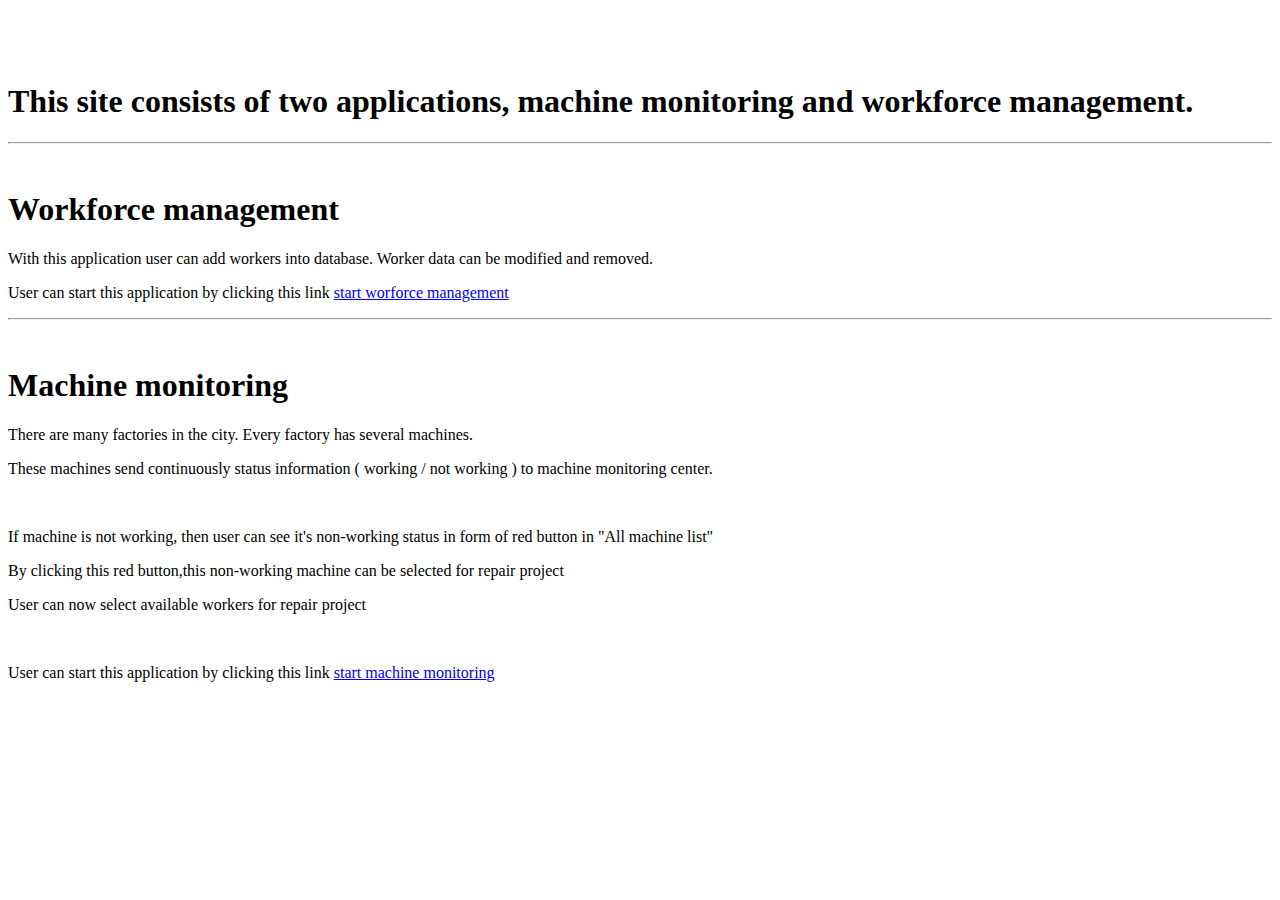
<file: MachineMonitorManagement/target/classes/static/index.html>
<!DOCTYPE html>
<html xmlns:th="http://www.thymeleaf.org">

<head >
<meta charset="ISO-8859-1">
</head>

<body >
    <br><br><br>
	<h1>This site consists of two applications, machine monitoring and workforce management.     </h1>
    <hr>
    <br>
	<h1>Workforce management</h1>

	<p>With this application user can add workers into database. Worker data can be modified and removed.  </p>
	<p>  User can start this application by clicking this link                   
	<a   href="/management"> start worforce management </a>
	</p>
    <hr>
	<br>
	<h1>Machine monitoring</h1>

	<p>There are many factories in the city. Every factory has several machines. </p>
	<p>These machines send continuously status information ( working / not working )  to machine monitoring center.</p>
	<br>
	<p>If machine is not working, then user can see it's non-working status in form of red button in "All machine list"</p>

	<p>By clicking this red button,this non-working machine can be selected for repair project</p>
	<p>User can now select available workers for repair project</p>
    <br>
	<p>  User can start this application by clicking this link                    
	<a   href="/showMachineList">  start machine monitoring  </a>
	</p>
	 
</body>
</html>
</file>
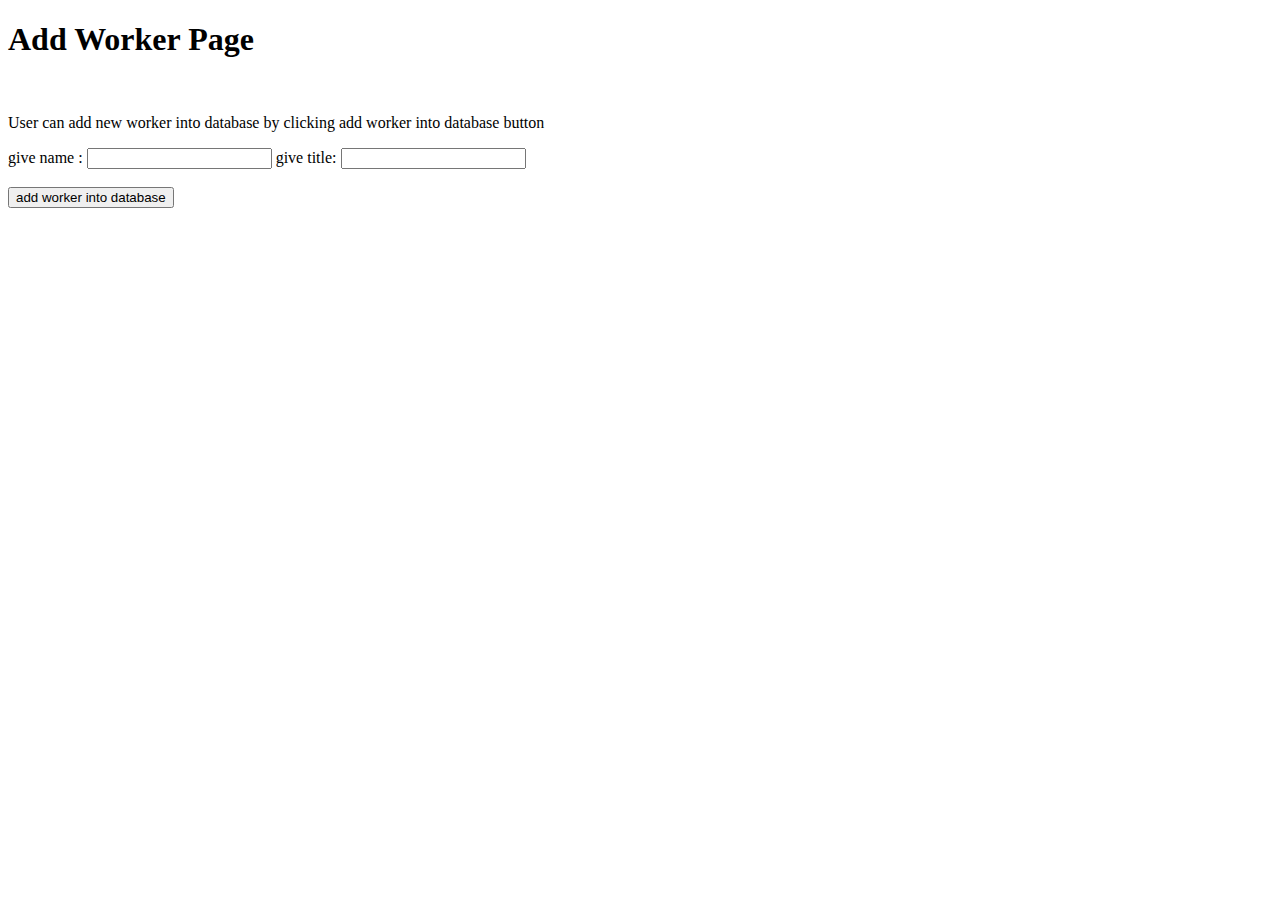
<file: MachineMonitorManagement/target/classes/templates/viewManagement/addWorkerPage.html>
<!DOCTYPE html>
<html xmlns:th="http://www.thymeleaf.org">

<head  th:replace="/fragments/CommonFragment::HeadDefinitions">
</head>

<body>
     <div class="jumbotron text-size">
      <h1>Add Worker Page</h1>     
             
      <br> 
      <p>User can add new worker into database by clicking <span  class="button-color"> add worker into database</span> button </p>
      </div>       
      
      <div class="container-fluid">           
          <form action="/management/addIntoDatabase" method="post">
        
                give name : <input type ="text" name="workerName">
                give title: <input type ="text" name="workerTitle">
              
               <br> <br>              
               <button type="submit" class="btn btn-primary button-color"  > add worker into database</button>
          </form>
       </div>
    <div  th:replace="/fragments/CommonFragment::footer"></div>      
  </body>
</html>
</file>
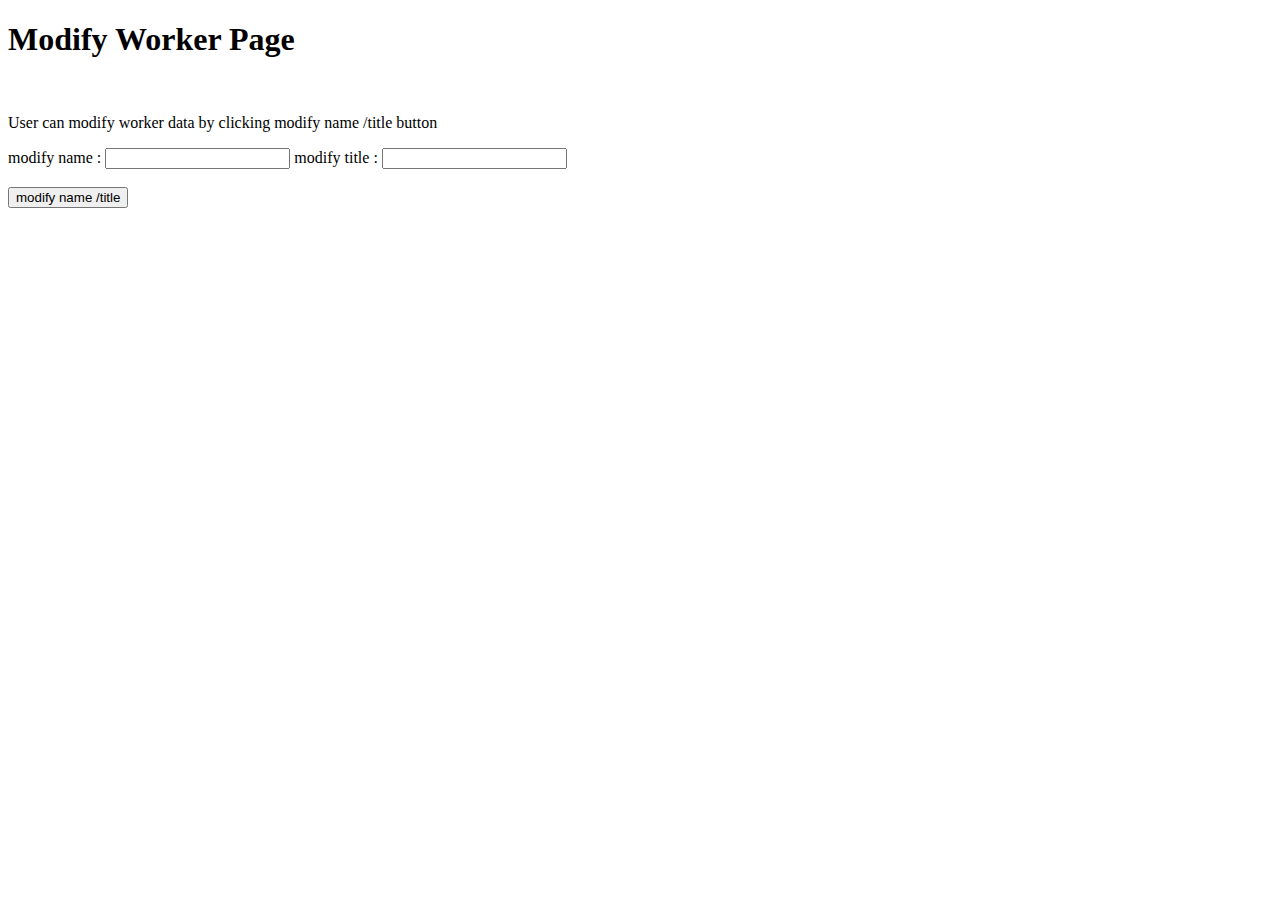
<file: MachineMonitorManagement/target/classes/templates/viewManagement/modifyWorkerPage.html>
<!DOCTYPE html>
<html xmlns:th="http://www.thymeleaf.org">

<head  th:replace="/fragments/CommonFragment::HeadDefinitions">
</head>

<body>
     <div class="jumbotron text-size">
      <h1>Modify Worker Page</h1> 
      
       <br> 
       <p>User can modify worker data by clicking <span  class="button-color"> modify name /title</span>  button   </p>
       </div>     
      
       <div class="container-fluid">             
          <form action="/management/updateWorkerData" method="post">
        
               modify name : <input type ="text" name="singleWorkerName" th:placeholder="${singleWorker.name}">
               modify title    : <input type ="text" name="singleWorkerTitle" th:placeholder="${singleWorker.title}">
               
               <input type ="hidden" id="singleWorkerId"  name="singleWorkerId" th:value="${singleWorker.id}"/>
              
               <br> <br>              
               <button type="submit" class="btn btn-primary button-color" > modify name /title</button>
          </form> 
       </div>
    <div  th:replace="/fragments/CommonFragment::footer"></div>      
  </body>
</html>
</file>
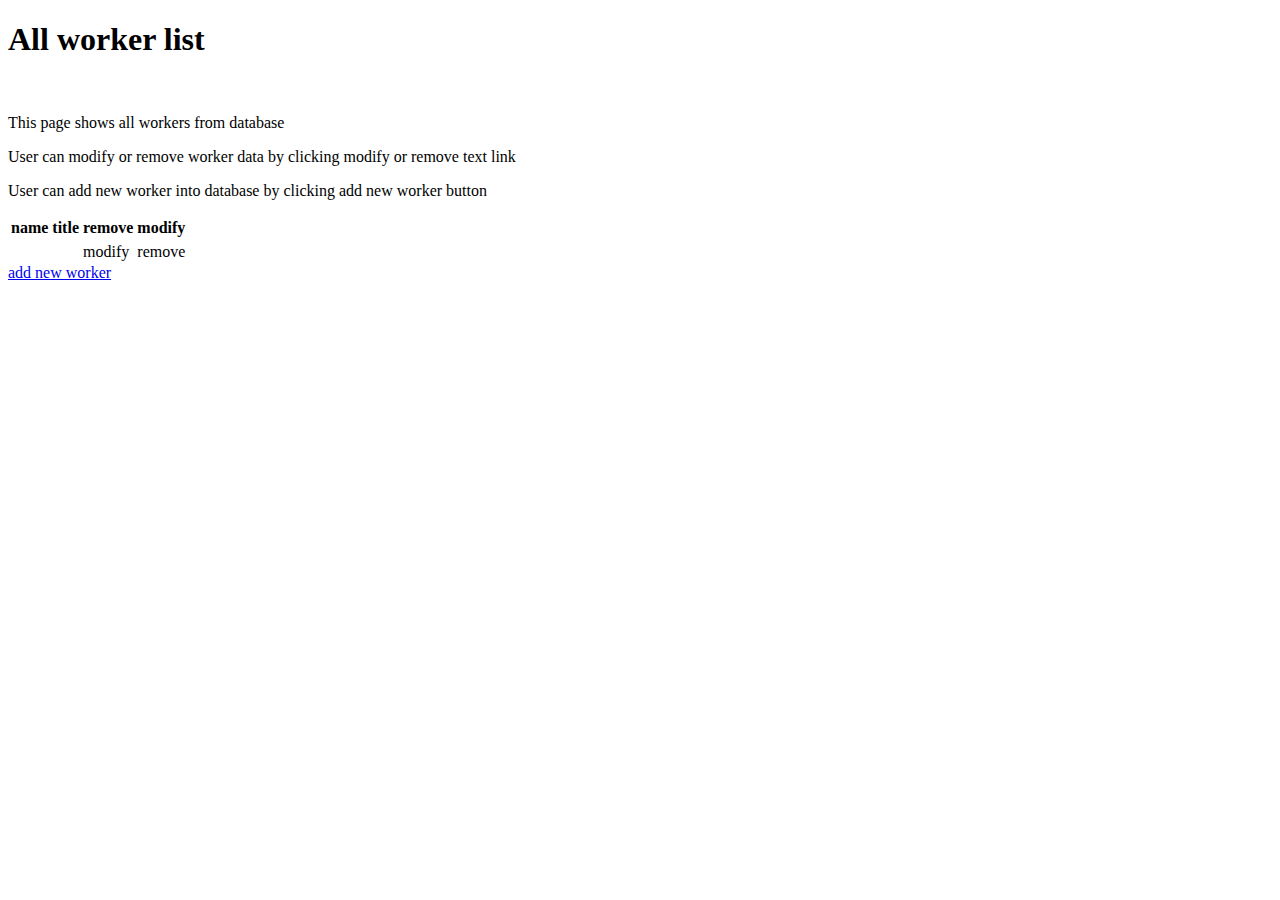
<file: MachineMonitorManagement/target/classes/templates/viewManagement/workerList.html>
<!DOCTYPE html>
<html xmlns:th="http://www.thymeleaf.org">

<head  th:replace="/fragments/CommonFragment::HeadDefinitions">
</head>

<body>
     <div class="jumbotron text-size">
      <h1>All worker list</h1> 
      
      <br>
      <p>This page shows all workers from database   </p>     
      <p>User can modify or remove worker data by clicking <span  class="link-color">  modify </span> or <span  class="link-color"> remove </span> text link </p>
      <p>User can add new worker into database by clicking <span  class="button-color"> add new worker </span>  button   </p>
      </div>       
           
     <div class="container-fluid">
      <div class="row">
           <div class="col-sm-12">
                 <table class="table table-sm table-striped">
                       <thead class="table-header">
                             <tr class="row">
                                   <th class="col-sm-3"> name    </th>
                                   <th class="col-sm-3"> title   </th>
                                   <th class="col-sm-1"> remove  </th>
                                   <th class="col-sm-5">  modify </th>                             
                              <tr  >                       
                       </thead>                 
                       <tbody>
                              <tr  class="row " data-th-each="worker:${workerRepository} " >                              
                                    <td class="col-sm-3" data-th-text="${worker.name}  "   >   </td>
                                    <td class="col-sm-3" data-th-text="${worker.title}  "  >   </td>                           
                              
                                     <td   class="col-sm-1  link-color"  > 
                                        <a  th:href="@{'/management/{id}/modify' ( id=${worker.id} )    }"  >modify </a> 
                                     </td>                          
                                     <td   class="col-sm-1  link-color"  >
                                        <a  th:href="@{'/management/{id}/remove' ( id=${worker.id} )    }"  >remove </a> 
                                    </td> 
                              </tr> 
                      </tbody>                 
                 </table>      
           </div>
       </div>
      <a class="btn btn-primary button-color"  href="/management/addNewWorker">add new worker</a>     
     </div>       
     <div  th:replace="/fragments/CommonFragment::footer"></div>
  </body>
</html>
</file>
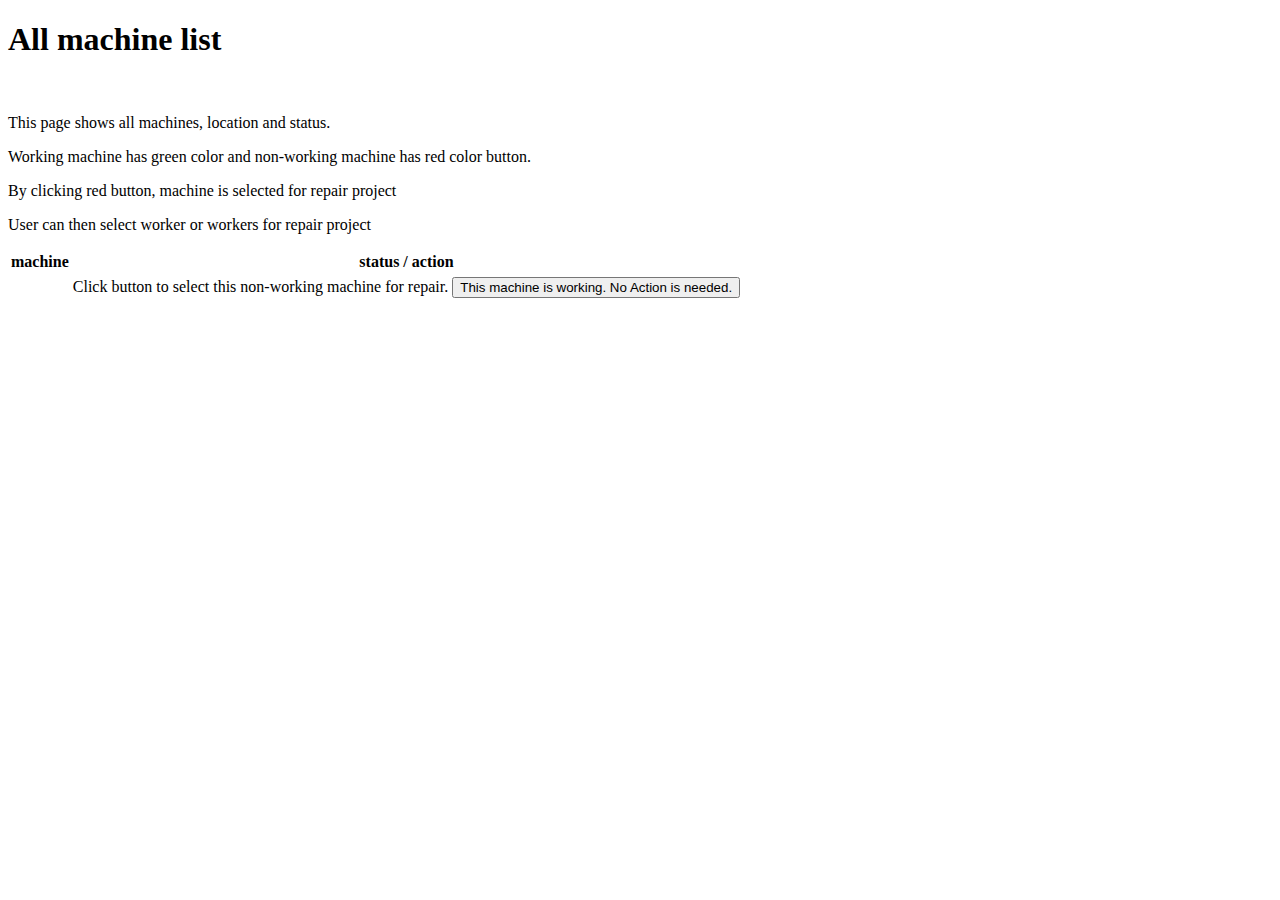
<file: MachineMonitorManagement/target/classes/templates/viewMonitor/machineList.html>
<!DOCTYPE html>
<html xmlns:th="http://www.thymeleaf.org">
<head  th:replace="/fragments/CommonFragment::HeadDefinitions">
</head>

<body>
     <div class="jumbotron text-size">
      <h1>All machine list</h1>
      
      <br>
      <p>This page shows all machines, location  and status.  </p> 
      <p>Working machine has green color and non-working machine has red color button. </p>  
      <p>By clicking red button, machine is selected for repair project   </p>
      <p>User can then select worker or workers for repair project        </p>
      </div>     
      
      <div class="container-fluid">          
      <div class="row">
           <div class="col-sm-12">
                 <table class="table table-sm table-striped">
                       <thead class="table-header">
                             <tr class="row">
                                   <th class="col-sm-3">machine           </th>
                                   <th class="col-sm-9"> status / action  </th>                                  
                              <tr> 
                       </thead>
                       <tbody>
                              <tr  class="row " data-th-each="machine:${machineRepository} " >                              
                                    <td class="col-sm-3" data-th-text="${machine.name}  "   ></td> 
                                     <td   class="col-sm-9 "  >                                      
                                        <span  th:if ="${machine.status==11}  "   >                        
                                           <a
                                              th:href="@{'/{id}/repair' ( id=${machine.id} )    }" class ="btn btn-danger  btn-size">                                             
                                              Click  button to select this non-working machine for repair.                                          
                                           </a>
                                        </span>
                                        <span  th:if ="${machine.status==22}  "   >  
                                           <button type="button"  class ="btn btn-success  btn-size">                                            
                                              This machine is working. No Action is needed.                                            
                                           </button>  
                                        </span>                                                 
                                    </td>                              
                              </tr>                      
                      </tbody>                 
                 </table>      
            </div>
     </div>
   </div>
   <div  th:replace="/fragments/CommonFragment::footer"></div>          
 </body>
</html>
</file>
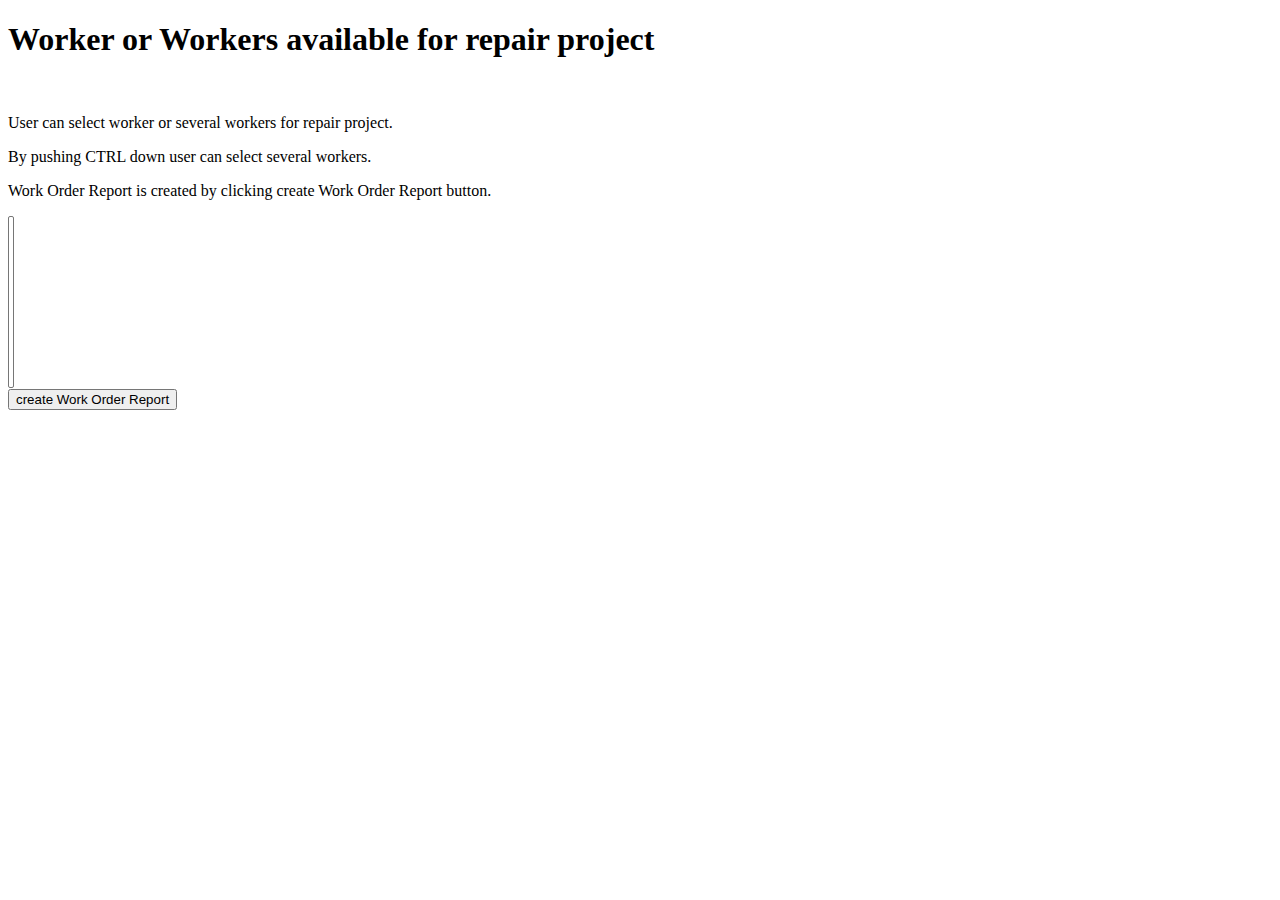
<file: MachineMonitorManagement/target/classes/templates/viewMonitor/selectWorkersList.html>
<!DOCTYPE html>
<html xmlns:th="http://www.thymeleaf.org">

<head  th:replace="/fragments/CommonFragment::HeadDefinitions">
</head>

<body>
     <div class="jumbotron text-size">
      <h1>Worker or Workers available for repair project</h1> 
      
      <br>
      <p>User can select worker or several workers for repair project. </p>       
      <p>By pushing CTRL down user can select several workers. </p>        
      <p>Work Order Report is created by clicking <span  class=" button-color">create Work Order Report  </span> button.</p>     
      </div>          
     
      <div class="container-fluid">         
        <div class="dropDownBoxPosition">
          <form action="/createWorkOrderReport" method="post">       
                                
                   <select name="selectedAllWorkers" id="selectedWorkersList"   multiple size ="10">                         
                          <option th:each ="worker:${combinationWorkerList} "   th:value ="${worker}"   th:text ="${worker} "   ></option>
                   </select>
               <br>              
               <input type ="submit" value="create Work Order Report"  class="btn btn-primary button-color"/>               
          </form>          
       </div>             
     </div> 
    <div  th:replace="/fragments/CommonFragment::footer"></div>      
  </body>
</html>
</file>
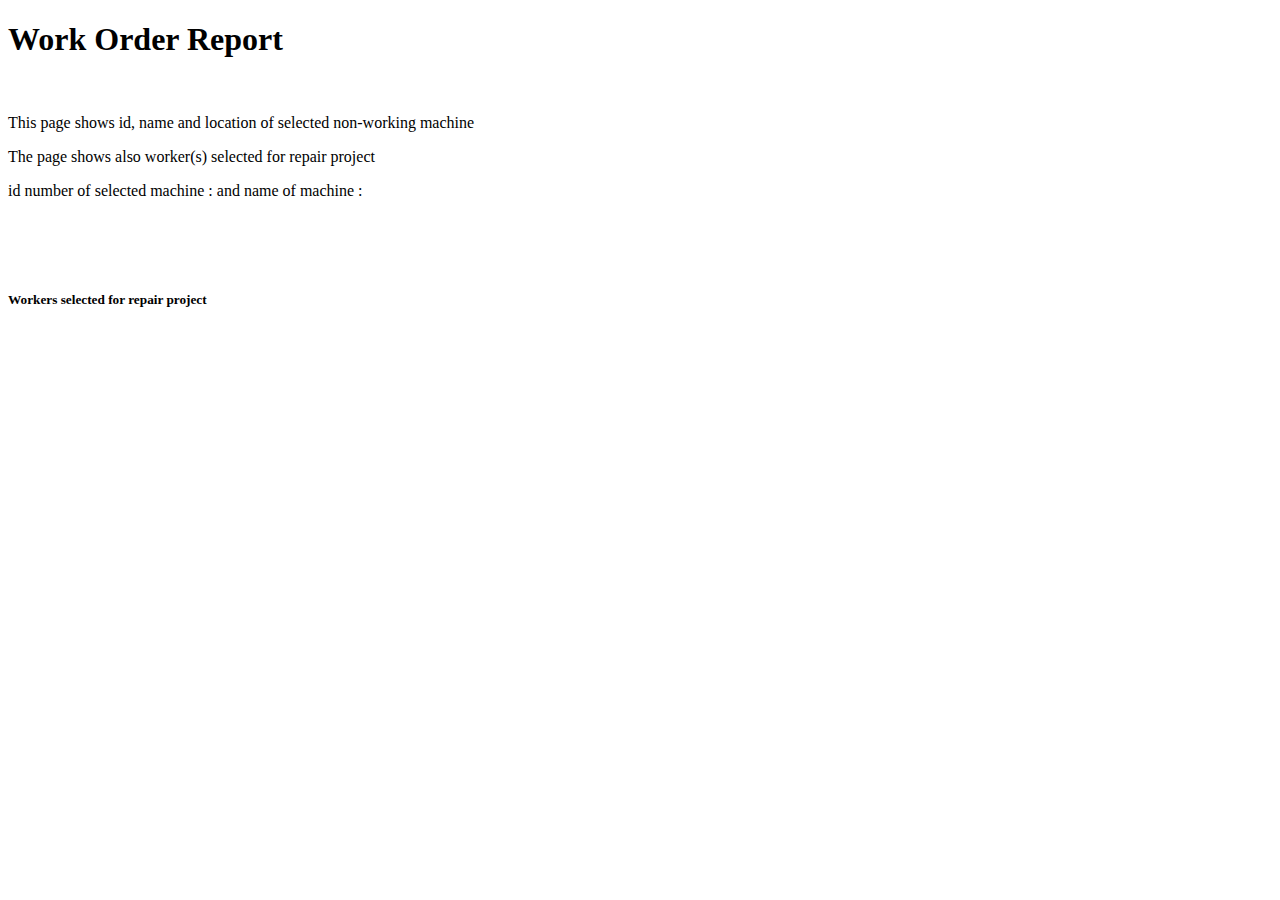
<file: MachineMonitorManagement/target/classes/templates/viewMonitor/workOrderReportForm.html>
<!DOCTYPE html>
<html xmlns:th="http://www.thymeleaf.org">

<head  th:replace="/fragments/CommonFragment::HeadDefinitions">
</head>


 <body>
      <div class="jumbotron text-size">
      <h1>Work Order Report</h1> 
      <br>
      <p>This page shows id, name and location of selected non-working machine   </p>  
      <p>The page shows also worker(s) selected for repair project   </p>   
      </div>         
     
      <div class="container-fluid "> 
      
           <p > id number of selected machine : <span class="table-header" th:text="${projectReport.machineSelected}"></span> 
                and name of machine : <span class="table-header" th:text="${projectReport.nameOfSelectedMachine} "></span></p>
           <br><br><br>
                 
           <h5 >Workers selected for repair project</h5>        
           <br>      
           <table class="table table-striped table-header">                                 
                              <tr class="row"  data-th-each="worker:${projectReport.selectedWorkers}  " >                                  
                                   <td class="col-sm-12"    data-th-text="${worker}  "   ></td>                                             
                              </tr>                                        
           </table>  
       </div>       
       <div  th:replace="/fragments/CommonFragment::footer"></div>     
  </body>
</html>
</file>
